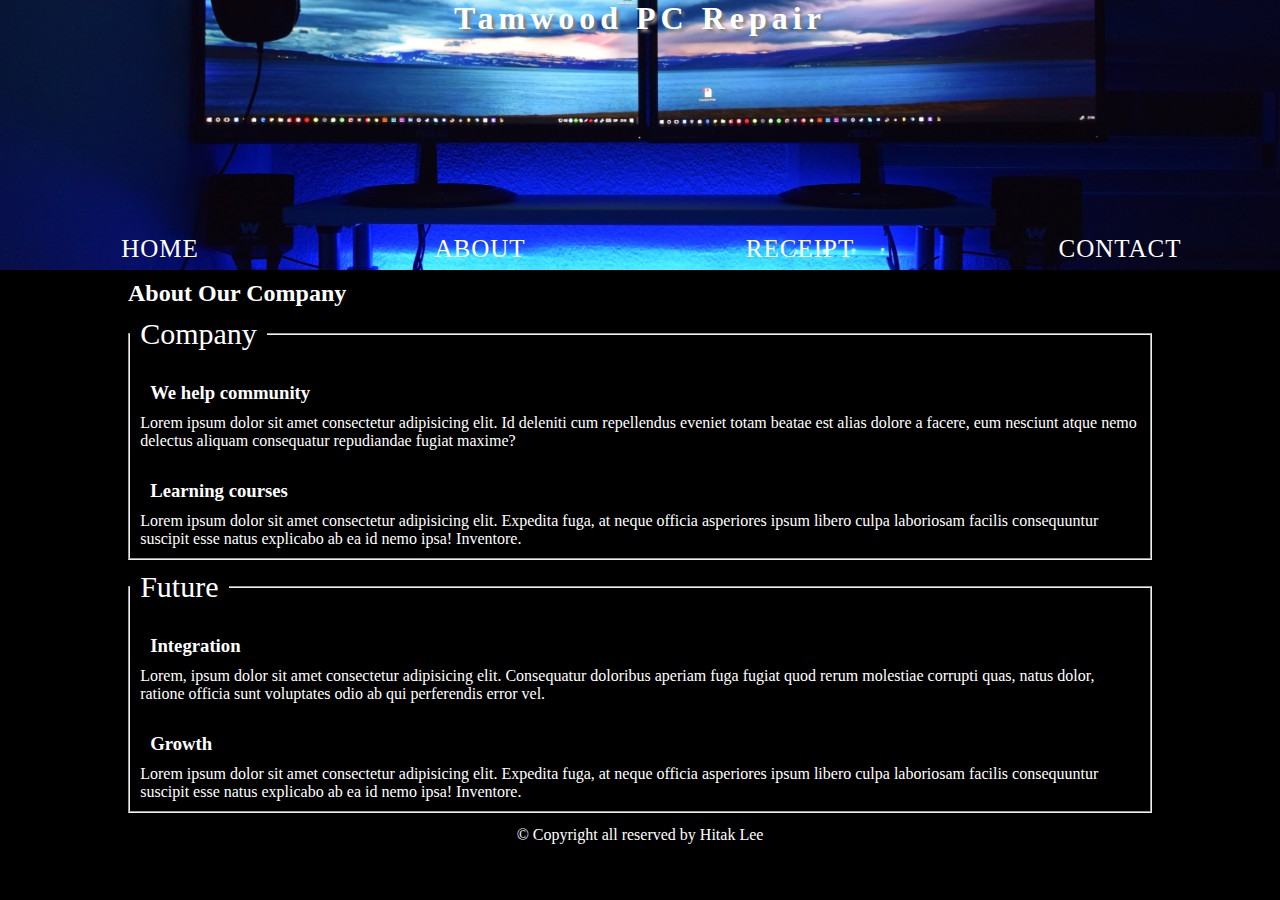
<file: about.html>
<!DOCTYPE html>
<html lang="en">
<head>
    <meta charset="UTF-8">
    <meta http-equiv="X-UA-Compatible" content="IE=edge">
    <meta name="viewport" content="width=device-width, initial-scale=1.0">
    <link rel="stylesheet" href="./css/stylesheet.css">
    <title>About</title>
</head>
<body>
    <!-- HEADER IS A PIC -->
    <header class="about">
        <h1>
           Tamwood PC Repair
        </h1>
        <img src="./img/pc.jpg" alt="picture">
        <div>
            <nav>
                <ul>
                    <li><a href="index.html">HOME</a></li>
                    <li><a href="about.html">ABOUT</a></li>
                    <li><a href="table.html">RECEIPT</a></li>
                    <li><a href="contact.html">CONTACT</a></li>
                </ul>
            </nav>
        </div>
    </header>
    <main class="about-main">
        <section class="about-section">
            <h2>
                About Our Company
            </h2>
            <fieldset>
                <legend>Company</legend>
                    <article>
                        <h3>
                            We help community
                        </h3>
                        <p>
                            Lorem ipsum dolor sit amet consectetur adipisicing elit. Id deleniti cum repellendus eveniet totam beatae est alias dolore a facere, eum nesciunt atque nemo delectus aliquam consequatur repudiandae fugiat maxime?
                        </p>
                    </article>
                    <article>
                        <h3>
                            Learning courses
                        </h3>
                        <p>
                            Lorem ipsum dolor sit amet consectetur adipisicing elit. Expedita fuga, at neque officia asperiores ipsum libero culpa laboriosam facilis consequuntur suscipit esse natus explicabo ab ea id nemo ipsa! Inventore.
                        </p>
                    </article>
            </fieldset>
        </section>
        <section class="about-section">
            <fieldset>
                <legend>Future</legend>
                    <article>
                        <h3>
                            Integration
                        </h3>
                        <p>
                            Lorem, ipsum dolor sit amet consectetur adipisicing elit. Consequatur doloribus aperiam fuga fugiat quod rerum molestiae corrupti quas, natus dolor, ratione officia sunt voluptates odio ab qui perferendis error vel.
                        </p>
                    </article>
                    <article>
                        <h3>
                            Growth
                        </h3>
                        <p>
                            Lorem ipsum dolor sit amet consectetur adipisicing elit. Expedita fuga, at neque officia asperiores ipsum libero culpa laboriosam facilis consequuntur suscipit esse natus explicabo ab ea id nemo ipsa! Inventore.
                        </p>
                    </article>
            </fieldset>
        </section>
    </main>
    <footer>
        &copy; Copyright all reserved by Hitak Lee
    </footer>
</body>
</html>
</file>
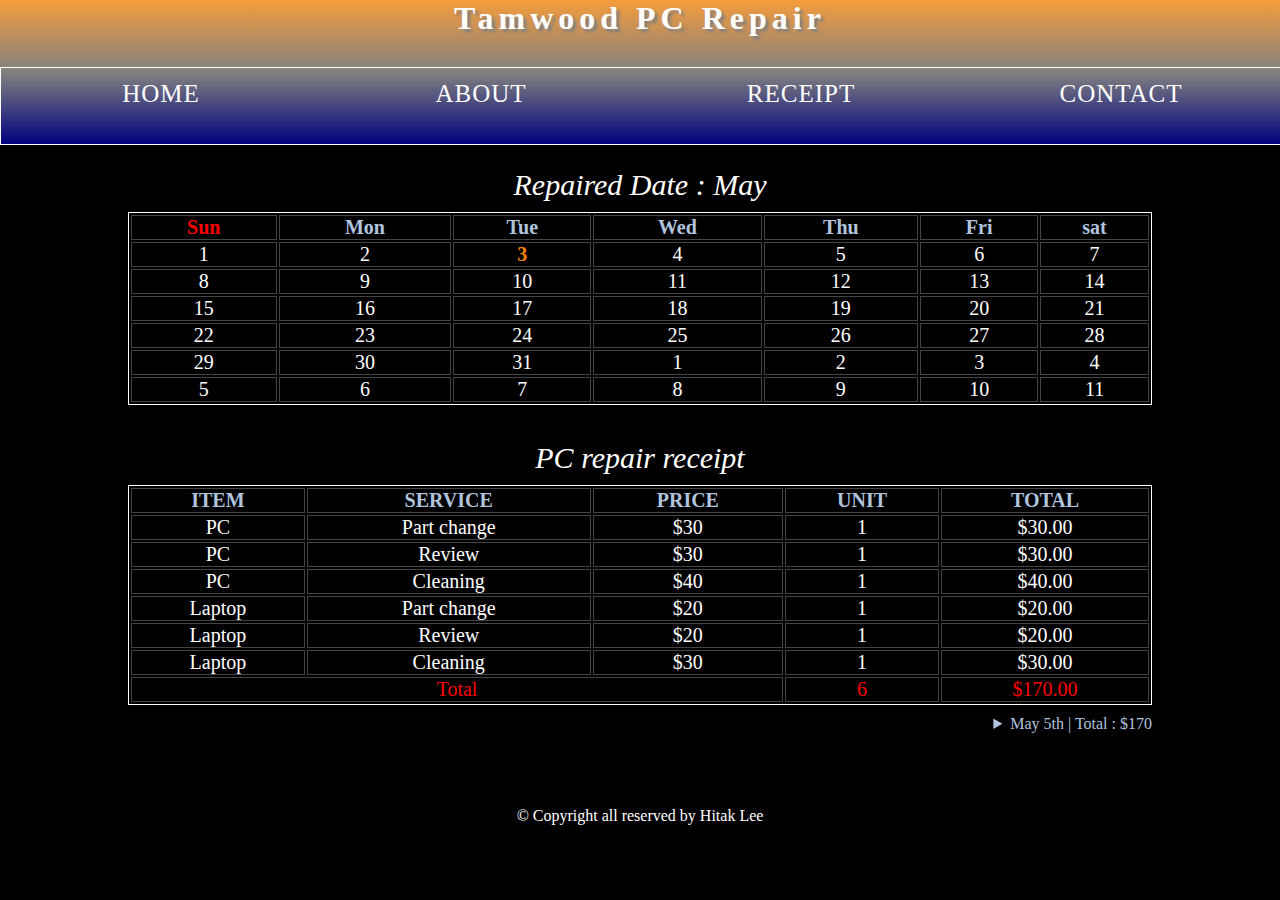
<file: table.html>
<!DOCTYPE html>
<html lang="en">
<head>
    <meta charset="UTF-8">
    <meta http-equiv="X-UA-Compatible" content="IE=edge">
    <meta name="viewport" content="width=device-width, initial-scale=1.0">
    <link rel="stylesheet" href="./css/stylesheet.css">
    <title>Table</title>
</head>
<body>
    <!-- HEADER IS BACKGROUND COLOR -->
    <header class="table-header">
        <h1>
        Tamwood PC Repair
        </h1>
        <nav>
            <ul>
                <li><a href="index.html">HOME</a></li>
                <li><a href="about.html">ABOUT</a></li>
                <li><a href="table.html">RECEIPT</a></li>
                <li><a href="contact.html">CONTACT</a></li>
            </ul>
        </nav>
    </header>
    <main class="table">
        <table class="date">
            <caption>
                <em>Repaired Date : May</em>
            </caption>
            <thead>
                <tr>
                    <th style="color: red;">Sun</th>
                    <th>Mon</th>
                    <th>Tue</th>
                    <th>Wed</th>
                    <th>Thu</th>
                    <th>Fri</th>
                    <th>sat</th>
                </tr>
            </thead>
            <tbody>
                <tr>
                    <td>1</td>
                    <td>2</td>
                    <td style="color:rgb(255, 128, 0);"><strong>3</strong></td>
                    <td>4</td>
                    <td>5</td>
                    <td>6</td>
                    <td>7</td>
                </tr>
                <tr>
                    <td>8</td>
                    <td>9</td>
                    <td>10</td>
                    <td>11</td>
                    <td>12</td>
                    <td>13</td>
                    <td>14</td>
                </tr>
                <tr>
                    <td>15</td>
                    <td>16</td>
                    <td>17</td>
                    <td>18</td>
                    <td>19</td>
                    <td>20</td>
                    <td>21</td>
                </tr>
                <tr>
                    <td>22</td>
                    <td>23</td>
                    <td>24</td>
                    <td>25</td>
                    <td>26</td>
                    <td>27</td>
                    <td>28</td>
                </tr>
                <tr>
                    <td>29</td>
                    <td>30</td>
                    <td>31</td>
                    <td>1</td>
                    <td>2</td>
                    <td>3</td>
                    <td>4</td>
                </tr>
                <tr>
                    <td>5</td>
                    <td>6</td>
                    <td>7</td>
                    <td>8</td>
                    <td>9</td>
                    <td>10</td>
                    <td>11</td>
                </tr>
            </tbody>
        </table>    
        <br>
        <br>
        <table class="receipt">
            <caption>
                <em>PC repair receipt</em>
            </caption>
            <thead>
                <tr>
                    <th>ITEM</th>
                    <th>SERVICE</th>
                    <th>PRICE</th>
                    <th>UNIT</th>
                    <th>TOTAL</th>
                </tr>
            </thead>
            <tbody>
                <tr>
                    <td>PC</td>
                    <td>Part change</td>
                    <td>$30</td>
                    <td>1</td>
                    <td>$30.00</td>
                </tr>
                <tr>
                    <td>PC</td>
                    <td>Review</td>
                    <td>$30</td>
                    <td>1</td>
                    <td>$30.00</td>
                </tr>
                <tr>
                    <td>PC</td>
                    <td>Cleaning</td>
                    <td>$40</td>
                    <td>1</td>
                    <td>$40.00</td>
                </tr>
                <tr>
                    <td>Laptop</td>
                    <td>Part change</td>
                    <td>$20</td>
                    <td>1</td>
                    <td>$20.00</td>
                </tr>
                <tr>
                    <td>Laptop</td>
                    <td>Review</td>
                    <td>$20</td>
                    <td>1</td>
                    <td>$20.00</td>
                </tr>
                <tr>
                    <td>Laptop</td>
                    <td>Cleaning</td>
                    <td>$30</td>
                    <td>1</td>
                    <td>$30.00</td>
                </tr>
            </tbody>
            <tfoot>
                <tr>
                    <td colspan="3" style="color: red;">
                        Total
                    </td>
                    <td style="color: red;">
                        6
                    </td>
                    <td style="color: red;">
                        $170.00
                    </td>
                </tr>
            </tfoot>
        </table>
        <details>
            <summary style="color: lightsteelblue;">
                May 5th | Total : $170
            </summary>
        </details>
    </main>
    <footer>
        &copy; Copyright all reserved by Hitak Lee
    </footer>
</body>
</html>
</file>
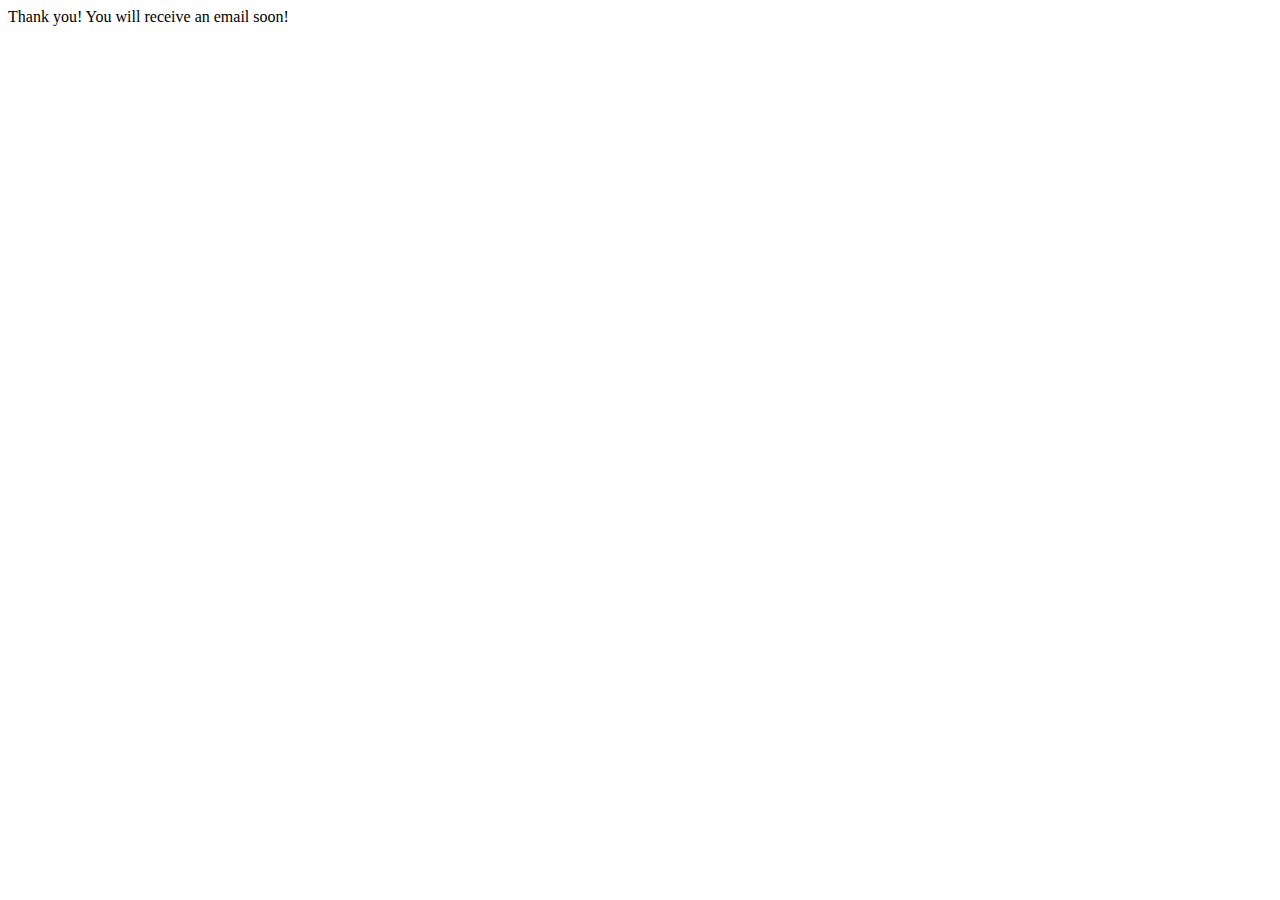
<file: thankyou.html>
<!DOCTYPE html>
<html lang="en">
<head>
    <meta charset="UTF-8">
    <meta http-equiv="X-UA-Compatible" content="IE=edge">
    <meta name="viewport" content="width=device-width, initial-scale=1.0">
    <title>Thankyou</title>
</head>
<body>
    Thank you!
    You will receive an email soon!
</body>
</html>
</file>
<file: css/stylesheet.css>
* {
    padding:0;
    margin:0;
}

body {
    background-color: black;
    font-family: Cambria, Cochin, Georgia, Times, 'Times New Roman', serif;
}

body > main{
    padding-left: 10%;
    padding-right: 10%;
}

header {
    position: relative;
    width: 100%;
    height: 100%;
    display: flex;
    flex-direction: column;
    margin-bottom: 10px;
}

header h1{
    text-align: center;
    color: white;
    letter-spacing: 5px;
    position:static;
    z-index: 3;
    text-shadow: gray 3px 3px 3px;
}

header div{
    width: 100%;
    text-align: center;
    position: relative;
    display:flex;
    flex-direction: column;
    color: whitesmoke;
}

header nav {
    width: 100%;
    height: 35vh;
}

header ul {
    display: flex;
    justify-content: end;
}

header li{
    width: 100%;
    text-align: center;
    list-style-type: none;
}

header a{
    width: 100%;
    padding: 2%;
    text-decoration: none;
    color: white;
    font-size: 25px;
    letter-spacing: 1px;
}

header a:hover {
    border-bottom: 5px solid green;
}

figure > img {
    width: 100%;
    height: 100%;
}

figcaption {
    width: 100%;
    display: flex;
    justify-content: space-between;
    padding-top: 1vh;
}

footer {
    color: white;
    display: flex;
    justify-content: center;
    padding: 1%;
}

figure {
    width: 100%;
    height: fit-content;
}

table {
    font-size: 20px;
    height: 100%;
    color: white;
    border: 1px solid white;
    text-align: center;
}

th, td {
    border: 1px solid #444444;
  }

  textarea {
    width: 400px;
    height: 100px;
}

.first-aside {
    background-color: rgb(0, 0, 72);
    height: 89vh;
}

.first-aside a{
    text-decoration:underline;
    color: white;
}

.first-aside figure{
    width: 100%;
    height: 50vh;
}

.first-aside figcaption{
    justify-content: end;
}

.aside-section h3, .aside-section p, .aside-section figcaption{
    color: white;
    margin-top: 1%;
    margin-bottom: 3%;
}

.aside-section h3{
    letter-spacing: 1px;
}

.aside-section {
    display: flex;
    justify-content: space-between;
}

.aside-section aside {
    padding: 1%;
}

.img-section {
    display: flex;
    justify-content: space-between;
}

.gallery {
    display: flex;
    justify-content: space-between;
    flex-wrap: wrap;
    column-gap: 10px; 
    row-gap: 20px;
    text-align: center;
}

.video-header {
    position: relative;
    width: 100%;
    height: 100%;
    display: flex;
}

.video-header > video{
    position: absolute;
    width: 100%;
    height: 100%;
    z-index: 1;
    object-fit: cover;
}

.video-header div {
    width: 100%;
    height: 100%;
    position: relative;
    z-index: 2;
}

.about {
    height: 30vh;
    display: flex;
    flex-direction: column;
    justify-content: space-between;
}

.about-main{
    height: 100%;
    display: flex;
    justify-content: space-between;
    flex-direction: column;
}

.about-main h2{
    color: white;
}

.about h1{
    color: white;
    text-shadow: gray 3px 3px 3px;
}

.about a:hover{
    border-bottom: 3px solid white;
}

.about h2{
    color: white;
}

.about img{
    position: absolute;
    width: 100%;
    height: 100%;
    z-index: 1;
    object-fit: cover;
}

.about nav {
    height: 100%;
    position: relative;
    z-index: 2;
}

.about ul{
    padding-bottom: 0.5%;
}

.about-section legend{
    color: white;
    font-size: 30px;
    padding: 1%;
}

.about-section article, .about-section h3 {
    color: white;
    padding-top:2%;
    padding-bottom:2%;
    padding: 1%;
}

.table-header {
    background: linear-gradient(to top, navy, gray, #f69d3c);
}

.table-header h1 {
    margin-bottom: 30px;
}

.table-header nav {
    width: 100%;
    padding-top: 1%;
    height: 7vh;
    border: 1px solid white;
}

.table-header a:hover {
    border-bottom: 5px solid white;
}

.table {
    height: 100%;
    display: flex;
    flex-direction: column;
    padding-top: 1%;
}

#table {
    height: 100%;
    width: 100%;
}

.table caption{
    margin-bottom: 10px;
    font-size: 30px;
}

.table details{
    text-align: end;
    margin-top: 1%;
    margin-bottom: 6%;
}

.receipt thead tr, .date thead tr{
    color: lightsteelblue;
}

.contact-form {
    height: 100%;
    color: white;
    display: flex;
    flex-direction: column;
    align-items: center;
}

.form {
    height: 100%;
    width: 60%;
    display: flex;
    flex-direction: column;
    align-items: center;
}

.form div{
    justify-content: center;
}

.contact-form p{
    padding: 1%;
    font-size: 20px;
    display: flex;
    flex-direction: column;
    align-items: center;
}

.name {
    display: flex;
    flex-direction: column;
    align-items: center;
    font-size: 20px;
}

.device{
    display: flex;
    flex-direction: row;
    width: 100%;
    height: 100%;
    font-size: 20px;
    justify-content: space-between;
    align-items: center;
}

.device label {
    width: 10%;
}

.model {
    display: flex;
}

.time {
    width: 100%;
    display: flex;
    flex-direction: column;
    align-items: center;
}

.time label {
    text-align: center;
    font-size: 20px;
}

.repair {
    font-size: 20px;
    padding: 1%;
    border: 1px dashed lightskyblue;

}

.repair legend{
    text-align: center;
}

.repair div{
    padding-left: 40%;
}

.comment {
    display: flex;
    align-items: center;
}

.button {
    width: 100%;
    height: 100%;
    display: flex;
    flex-direction: row;
    justify-content: space-evenly;
}

[type="date"], [type="time"] {
    width: 60%;
    text-align: center;
}

[type="text"] {
    height: 20px;
}

[type="submit"], [type="reset"]{
    width: 60px;
    height: 30px;
}

#reset {
    margin-left: 1%;
}
</file>
